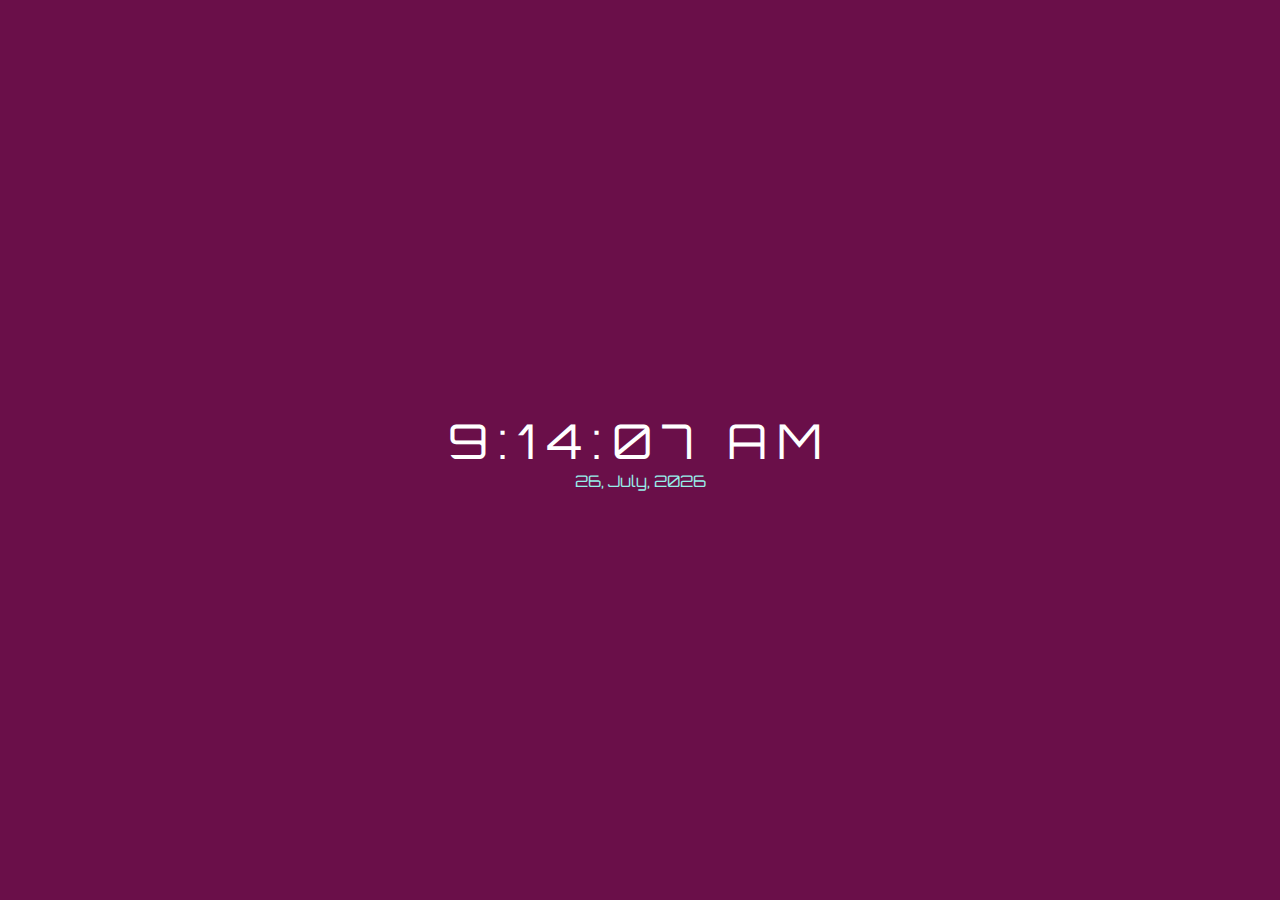
<file: 01-digital-clock/index.html>
<!DOCTYPE html>
<html lang="en">
  <head>
    <meta charset="UTF-8" />
    <meta name="viewport" content="width=device-width, initial-scale=1.0" />
    <link rel="stylesheet" href="style.css" />
    <title>Digital Clock</title>
  </head>
  <body>
    <div class="clock"></div>
    <div class="date"></div>

    <script src="script.js"></script>
  </body>
</html>
</file>
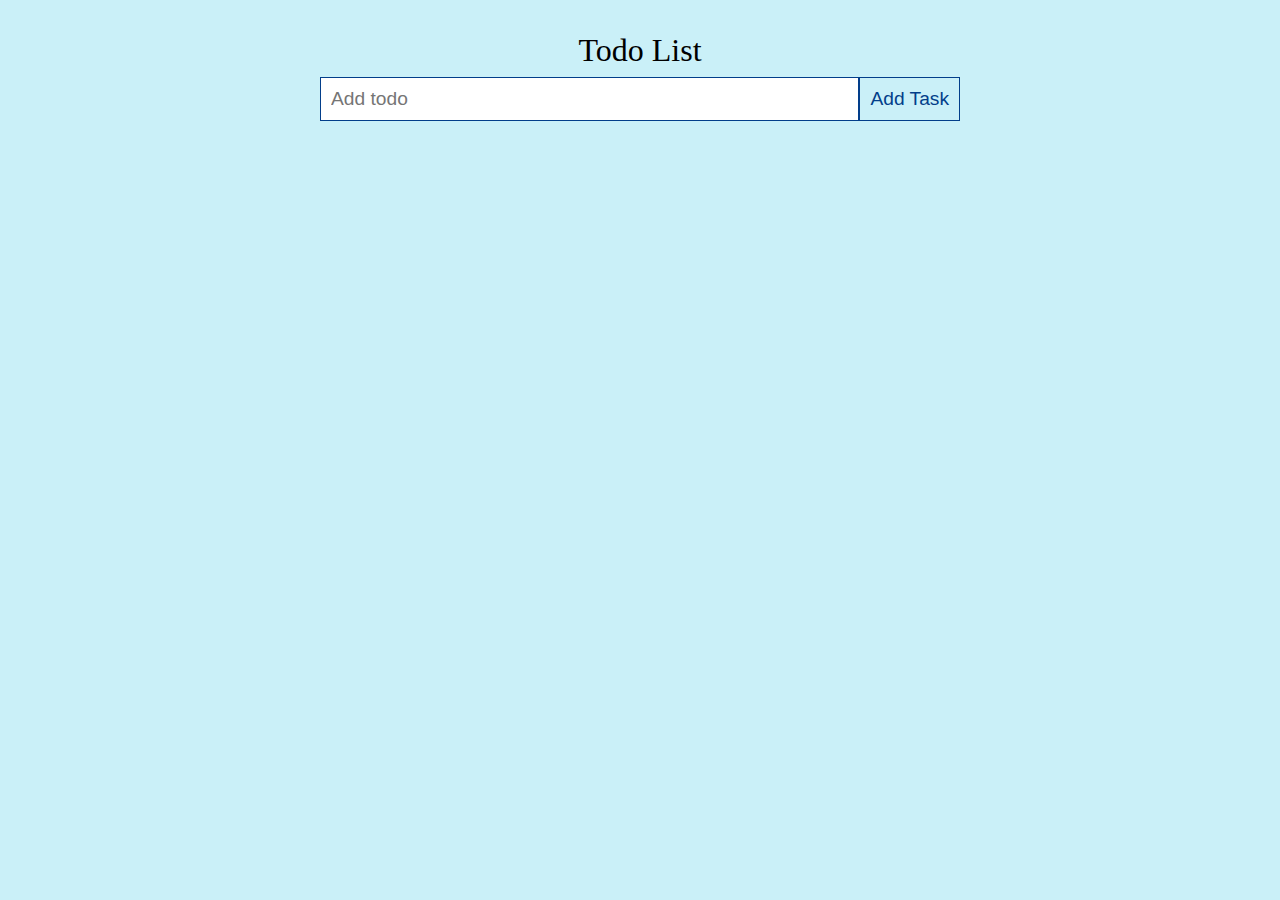
<file: 04-todo-list/index.html>
<!DOCTYPE html>
<html lang="en">
  <head>
    <meta charset="UTF-8" />
    <meta name="viewport" content="width=device-width, initial-scale=1.0" />
    <link rel="stylesheet" href="style.css" />
    <link
      rel="stylesheet"
      href="https://use.fontawesome.com/releases/v5.15.3/css/all.css"
      integrity="sha384-SZXxX4whJ79/gErwcOYf+zWLeJdY/qpuqC4cAa9rOGUstPomtqpuNWT9wdPEn2fk"
      crossorigin="anonymous"
    />
    <title>Todo App</title>
  </head>
  <body>
    <div class="todos-container">
      <h1>Todo List</h1>
      <form class="todos-input">
        <input type="text" placeholder="Add todo" />
        <button>Add Task</button>
      </form>
      <div class="todos-items"></div>
      <button class="clear-btn show">Clear Todos</button>
    </div>
    <script src="script.js"></script>
  </body>
</html>
</file>
<file: 01-digital-clock/style.css>
@import url('https://fonts.googleapis.com/css2?family=Orbitron&display=swap');
* {
  box-sizing: border-box;
}
body {
  background-color: #6a0f49;
  color: #fff;
  font-family: 'Orbitron', sans-serif;
  margin: 0;
  display: flex;
  flex-direction: column;
  align-items: center;
  justify-content: center;
  height: 100vh;
}

.clock {
  font-size: 3rem;
  letter-spacing: 10px;
}

.date {
  color: #97efe9;
}
</file>
<file: 04-todo-list/style.css>
* {
  box-sizing: border-box;
  margin: 0;
}
body {
  background-color: #caf0f8;
}

.todos-container {
  width: 50%;
  margin: 0 auto;
  margin-top: 2rem;
  text-align: center;
}

.todos-container h1 {
  font-weight: 500;
  margin-bottom: 0.5rem;
}

.todos-input {
  display: flex;
}

.todos-input input,
button {
  padding: 10px;
  font-size: 1.2rem;
  border: 1px solid #023e8a;
}

.todos-input input:focus {
  outline: none;
  border: 1px solid #023e8a;
}

.todos-input button {
  border: none;
  color: #023e8a;
  border: 1px solid #023e8a;
  background-color: transparent;
  cursor: pointer;
}

.todos-input input {
  flex: 1;
}

.todos-items {
  margin: 10px 0;
}

.todos-items .item {
  display: flex;
  justify-content: space-between;
  padding: 10px 0;
  font-size: 1.4rem;
}

.todo-icons {
  width: 100px;
  display: flex;
  justify-content: space-between;
}

.fa-trash-alt {
  color: #ff3f00;
}

.fa-check-circle {
  color: #0077b6;
}

.fa-edit {
  color: #03045e;
}

.todo-done > div {
  text-decoration: line-through;
  opacity: 0.4;
}

.clear-btn {
  cursor: pointer;
  background-color: transparent;
  color: #0077b6;
  margin-top: 3rem;
}

.clear-btn.show {
  display: none;
}
</file>
